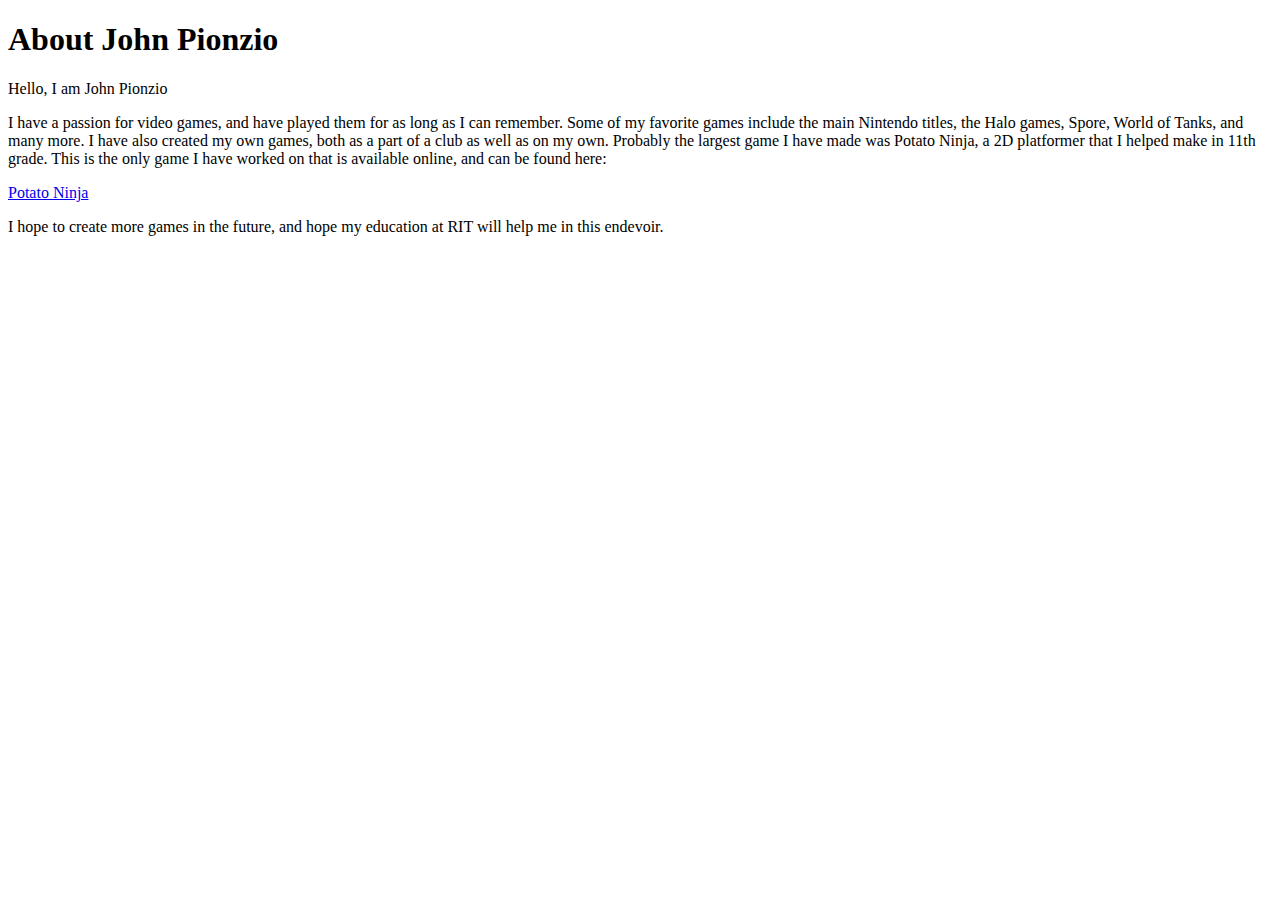
<file: aboutme.html>
<!DOCTYPE html>
<!--This is the course page for John Pionzio for 110 -->
<html lang="en">
<head>
	<meta charset="utf-8" />
	<title>About John Pionzio</title>
</head>

<h1>
About John Pionzio
</h1>

<p>
Hello, I am John Pionzio
<p>
I have a passion for video games, and have played them for as long as I can remember.  Some of my favorite games include the main Nintendo titles, the Halo games, Spore, World of Tanks, and many more.  I have also created my own games, both as a part of a club as well as on my own.  Probably the largest game I have made was Potato Ninja, a 2D platformer that I helped make in 11th grade.  This is the only game I have worked on that is available online, and can be found here:
<p>

<a href="https://fresh-fruit-studio.itch.io/potato-ninja" target="_blank">Potato Ninja</a>

<p>I hope to create more games in the future, and hope my education at RIT will help me in this endevoir.

</body>
</html>
</file>
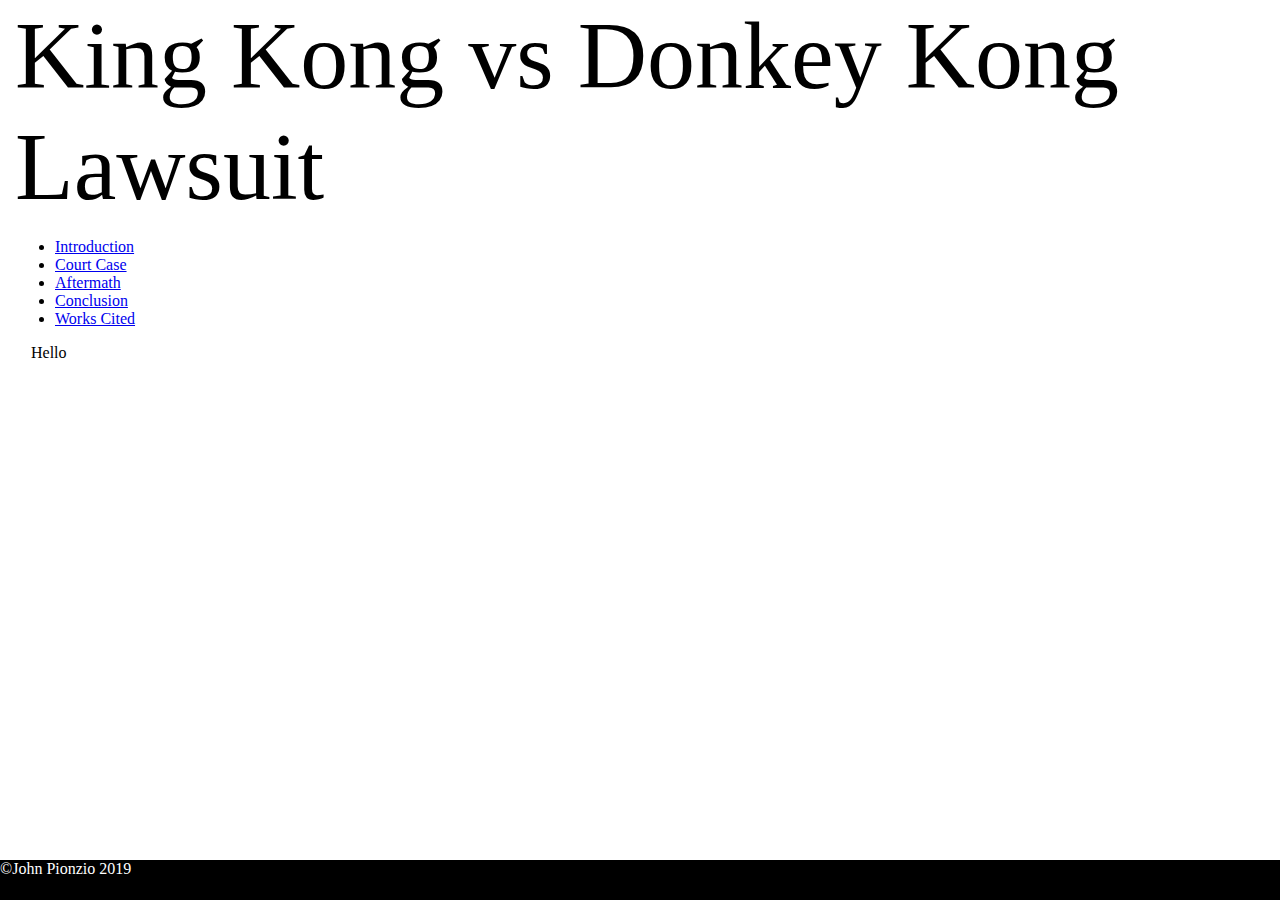
<file: Paper/paper.html>
<!DOCTYPE html>
<!--This is the course page for John Pionzio for 110 -->
<html lang="en">
<head>
	<meta charset="utf-8" />
	<title>Paper</title>
	<link  rel="stylesheet" href="paper.css" type="text/css" />
	<script src="https://code.jquery.com/jquery-3.4.1.min.js"></script>

	<script>
		$(document).ready(function(){

			$('a.foo').click(function(e){

			e.preventDefault();

				$("#dynamic").load($(this).attr('href'));
	
			});

		});
	</script>
	
</head>
<body>
<div id="main">King Kong vs Donkey Kong Lawsuit</div>
<div id="inl">
<ul>
<li><a class="foo" href="introduction.html">Introduction</a></li>
<li><a class="foo" href="courtcase.html">Court Case</a></li>
<li><a class="foo" href="aftermath.html">Aftermath</a></li>
<li><a class="foo" href="conclusion.html">Conclusion</a></li>

<li><a class="foo" href="workscited.html">Works Cited</a></li>

</ul>
<div id="footer">&copy;John Pionzio 2019</div>
<div id="dynamic">Hello</div>

</div>

</body>
</html>
</file>
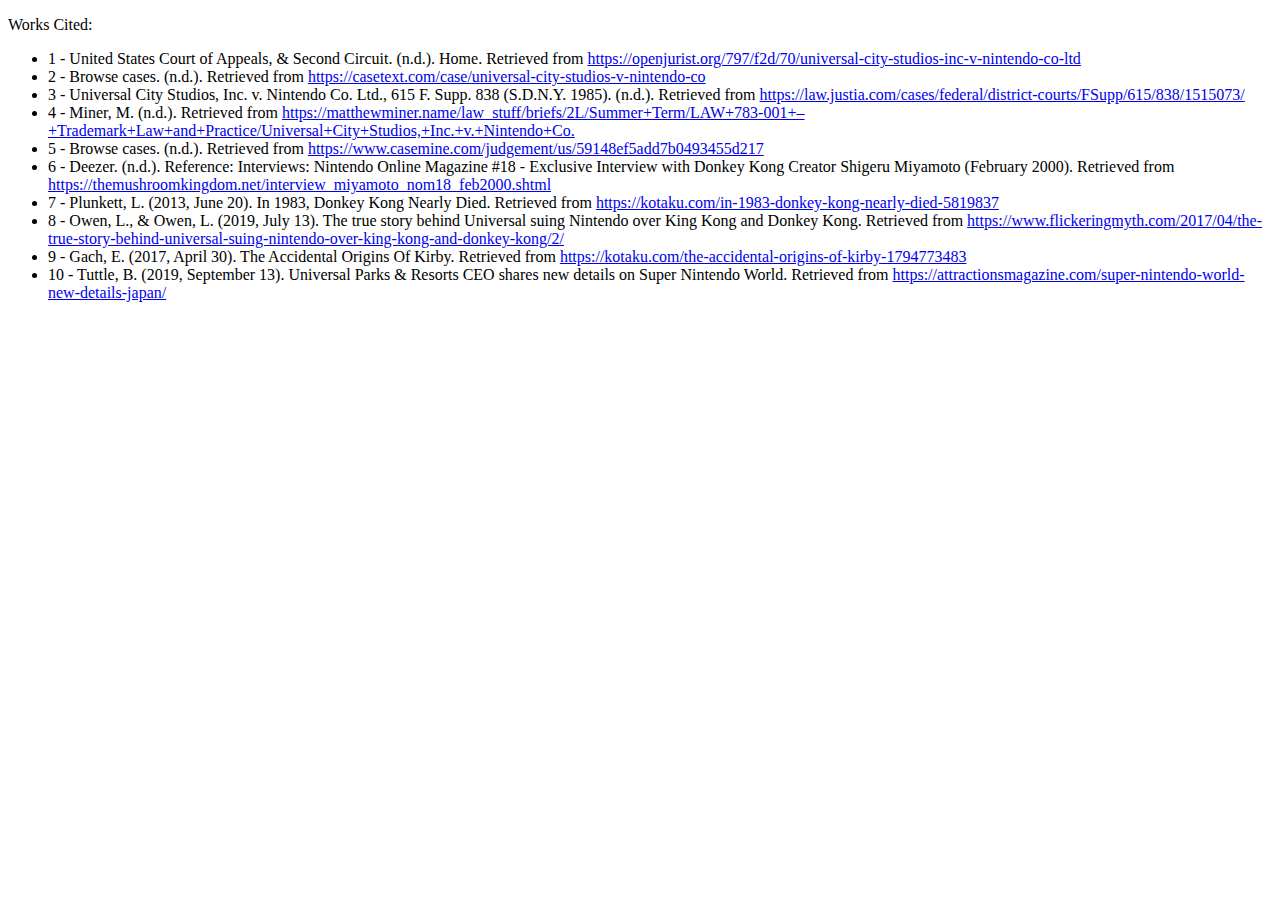
<file: Paper/workscited.html>
<!DOCTYPE html>
<!--This is the course page for John Pionzio for 110 -->
<html lang="en">
<head>
	<meta charset="utf-8" />
	<title>Paper</title>
</head>

<body>
	
	<div class="works">
	
	<p>
	<p>
	Works Cited:
	<ul>
		<li>1 - United States Court of Appeals, & Second Circuit. (n.d.). Home. Retrieved from  <a href="https://openjurist.org/797/f2d/70/universal-city-studios-inc-v-nintendo-co-ltd" target="_blank">https://openjurist.org/797/f2d/70/universal-city-studios-inc-v-nintendo-co-ltd</a>
		
		<li>2 - Browse cases. (n.d.). Retrieved from  <a href="https://casetext.com/case/universal-city-studios-v-nintendo-co" target="_blank">https://casetext.com/case/universal-city-studios-v-nintendo-co</a>
		
		<li>3 - Universal City Studios, Inc. v. Nintendo Co. Ltd., 615 F. Supp. 838 (S.D.N.Y. 1985). (n.d.). Retrieved from  <a href="https://law.justia.com/cases/federal/district-courts/FSupp/615/838/1515073/" target="_blank">https://law.justia.com/cases/federal/district-courts/FSupp/615/838/1515073/</a>
		
		<li>4 - Miner, M. (n.d.). Retrieved from  <a href="https://matthewminer.name/law_stuff/briefs/2L/Summer+Term/LAW+783-001+–+Trademark+Law+and+Practice/Universal+City+Studios,+Inc.+v.+Nintendo+Co." target="_blank">https://matthewminer.name/law_stuff/briefs/2L/Summer+Term/LAW+783-001+–+Trademark+Law+and+Practice/Universal+City+Studios,+Inc.+v.+Nintendo+Co.</a>
		
		<li>5 - Browse cases. (n.d.). Retrieved from  <a href="https://www.casemine.com/judgement/us/59148ef5add7b0493455d217" target="_blank">https://www.casemine.com/judgement/us/59148ef5add7b0493455d217</a>
		
		<li>6 - Deezer. (n.d.). Reference: Interviews: Nintendo Online Magazine #18 - Exclusive Interview with Donkey Kong Creator Shigeru Miyamoto (February 2000). Retrieved from  <a href="https://themushroomkingdom.net/interview_miyamoto_nom18_feb2000.shtml" target="_blank">https://themushroomkingdom.net/interview_miyamoto_nom18_feb2000.shtml</a>
		
		<li>7 - Plunkett, L. (2013, June 20). In 1983, Donkey Kong Nearly Died. Retrieved from  <a href="https://kotaku.com/in-1983-donkey-kong-nearly-died-5819837" target="_blank">https://kotaku.com/in-1983-donkey-kong-nearly-died-5819837</a>
		
		<li>8 - Owen, L., & Owen, L. (2019, July 13). The true story behind Universal suing Nintendo over King Kong and Donkey Kong. Retrieved from  <a href="https://www.flickeringmyth.com/2017/04/the-true-story-behind-universal-suing-nintendo-over-king-kong-and-donkey-kong/2/" target="_blank">https://www.flickeringmyth.com/2017/04/the-true-story-behind-universal-suing-nintendo-over-king-kong-and-donkey-kong/2/</a>
		
		<li>9 - Gach, E. (2017, April 30). The Accidental Origins Of Kirby. Retrieved from  <a href="https://kotaku.com/the-accidental-origins-of-kirby-1794773483" target="_blank">https://kotaku.com/the-accidental-origins-of-kirby-1794773483</a>
		
		<li>10 - Tuttle, B. (2019, September 13). Universal Parks & Resorts CEO shares new details on Super Nintendo World. Retrieved from  <a href="https://attractionsmagazine.com/super-nintendo-world-new-details-japan/" target="_blank">https://attractionsmagazine.com/super-nintendo-world-new-details-japan/</a>
	</ul>
	
</div>
</body>
</html>
</file>
<file: Paper/paper.css>
body {
	width: 1250px;
	margin: 0px auto;
}

#dynamic {
	width: 80%;
	margin: 1em;
}

#main {
	font-size: 600%;
}

.inl {
	display: inline;
}

.intro {
	background-color: red;
	color: white;
	padding: 2em;
}

.court {
	background-color: red;
	color: white;
	padding: 2em;
}

.after {
	background-color: red;
	color: white;
	padding: 2em;
}

.conclude {
	background-color: red;
	color: white;
	padding: 2em;
}

.works {
	background-color: red;
	color: white;
	padding: 2em;
}
	 
#footer {
	position: fixed;
	left: 0;
	bottom: 0;
	width: 100%;
	height: 2.5rem;
	text-align: left;
	background-color: black;
	color: white;
}

#pic {
	border:0.25em groove blue;
	margin: 30px;
	float:right;
	position:relative;
	top:2em;
}
</file>
